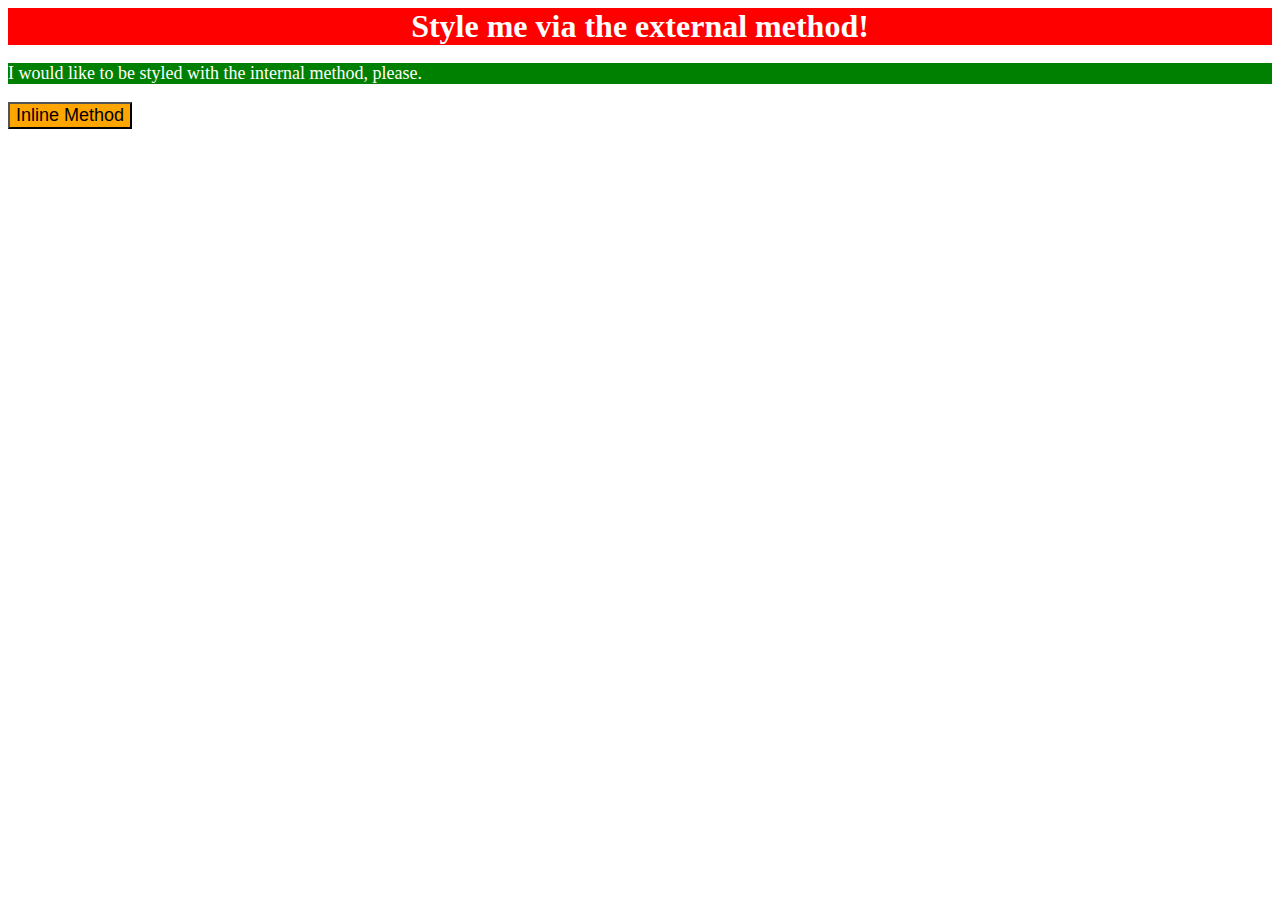
<file: 01-css-methods/index.html>
<!DOCTYPE html>
<html lang="en">
  <head>
    <meta charset="UTF-8" />
    <meta http-equiv="X-UA-Compatible" content="IE=edge" />
    <meta name="viewport" content="width=device-width, initial-scale=1.0" />
    <title>Methods for Adding CSS</title>
    <link rel="stylesheet" href="style.css" />

    <style>
      p {
        color: white;
        background-color: green;
        font-size: 18px;
      }
    </style>
  </head>
  <body>
    <div>Style me via the external method!</div>
    <p>I would like to be styled with the internal method, please.</p>
    <button style="background-color: orange; font-size: 18px">
      Inline Method
    </button>
  </body>
</html>
</file>
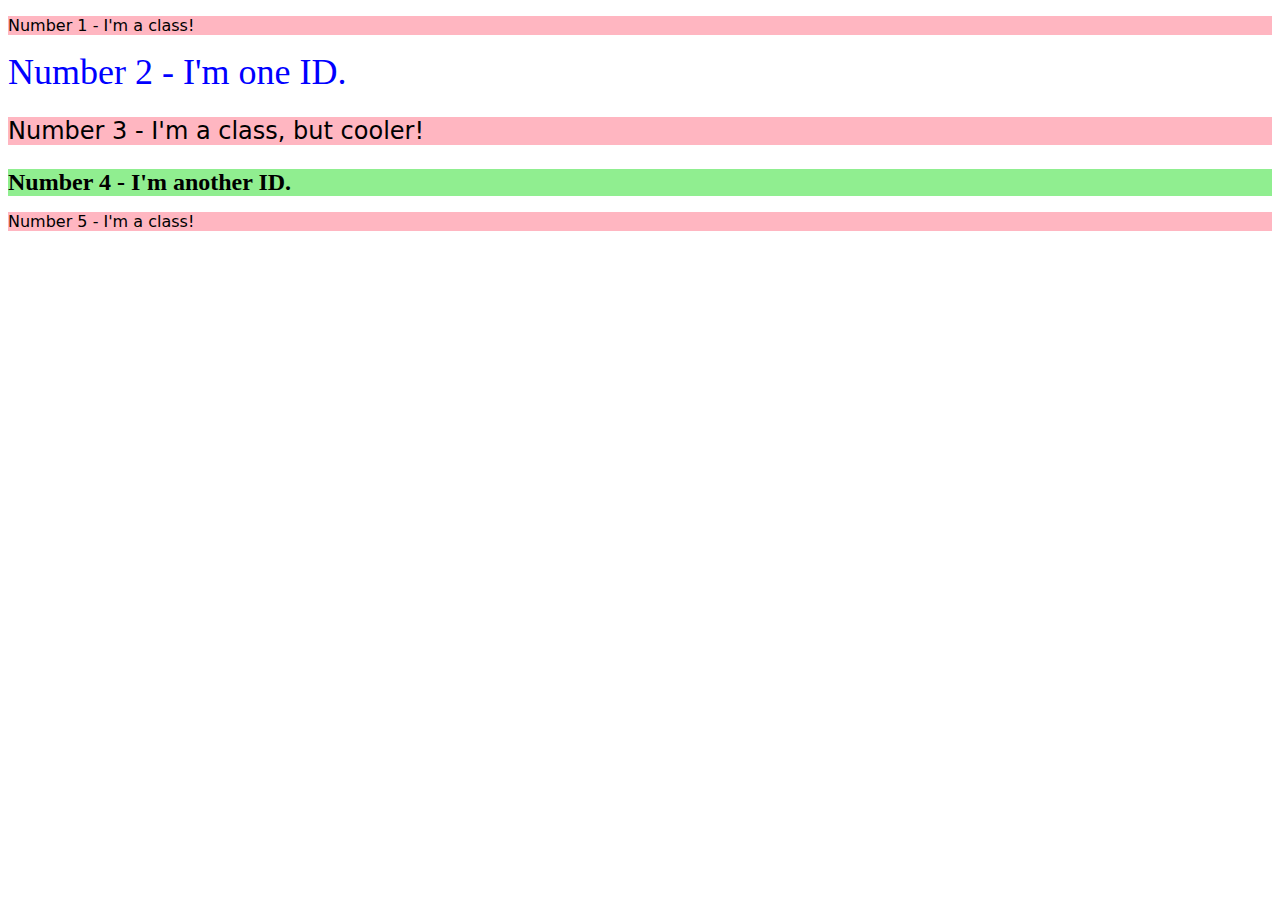
<file: 02-class-id-selectors/index.html>
<!DOCTYPE html>
<html lang="en">
  <head>
    <meta charset="UTF-8" />
    <meta http-equiv="X-UA-Compatible" content="IE=edge" />
    <meta name="viewport" content="width=device-width, initial-scale=1.0" />
    <title>Class and ID Selectors</title>
    <link rel="stylesheet" href="style.css" />
  </head>
  <body>
    <p class="odd">Number 1 - I'm a class!</p>
    <div id="two">Number 2 - I'm one ID.</div>
    <p class="odd font_size">Number 3 - I'm a class, but cooler!</p>
    <div id="four" class="font_size">Number 4 - I'm another ID.</div>
    <p class="odd">Number 5 - I'm a class!</p>
  </body>
</html>
</file>
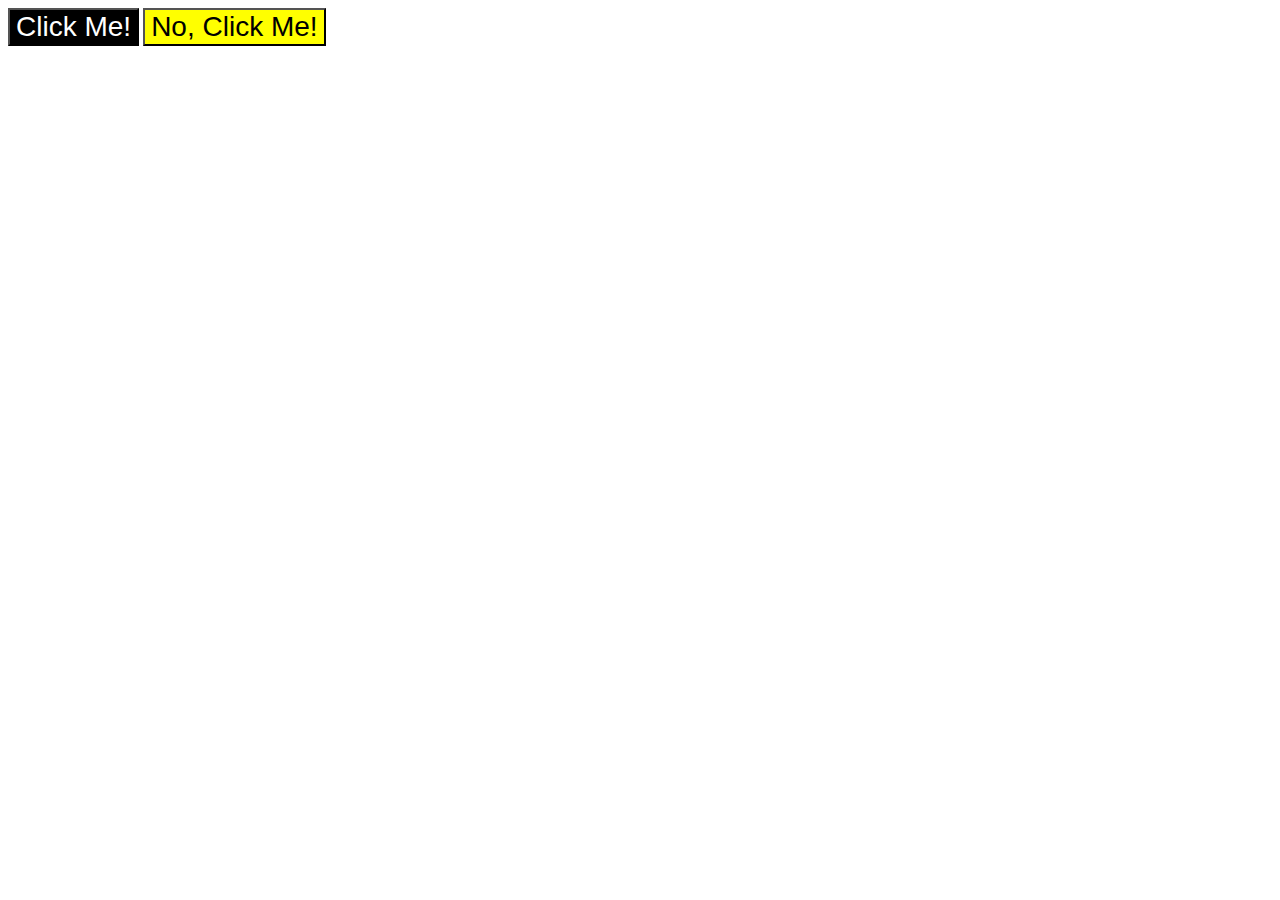
<file: 03-grouping-selectors/index.html>
<!DOCTYPE html>
<html lang="en">
  <head>
    <meta charset="UTF-8" />
    <meta http-equiv="X-UA-Compatible" content="IE=edge" />
    <meta name="viewport" content="width=device-width, initial-scale=1.0" />
    <title>Grouping Selectors</title>
    <link rel="stylesheet" href="style.css" />
  </head>
  <body>
    <button class="Click">Click Me!</button>
    <button class="NoClick">No, Click Me!</button>
  </body>
</html>
</file>
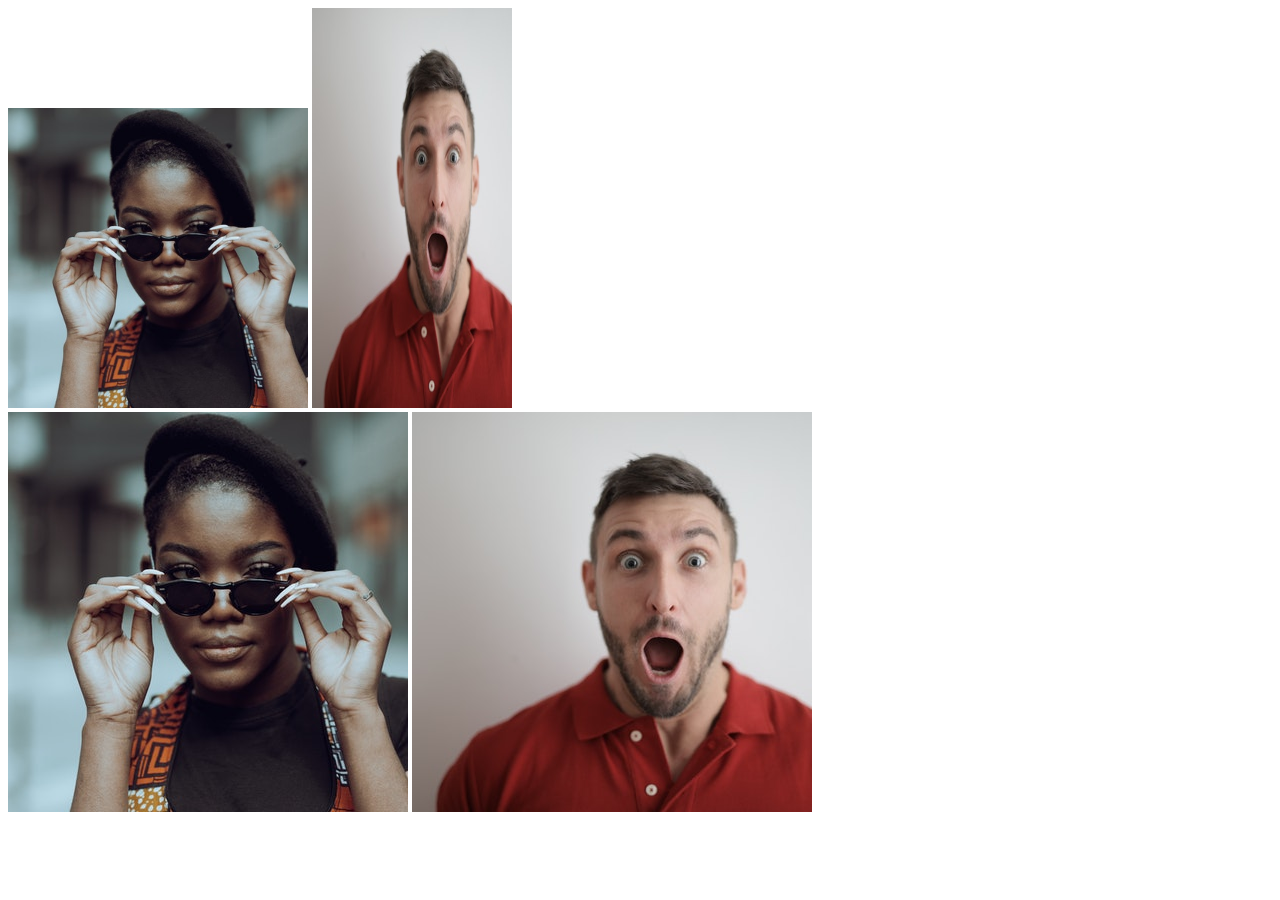
<file: 04-chaining-selectors/index.html>
<!DOCTYPE html>
<html lang="en">
  <head>
    <meta charset="UTF-8" />
    <meta http-equiv="X-UA-Compatible" content="IE=edge" />
    <meta name="viewport" content="width=device-width, initial-scale=1.0" />
    <title>Chaining Selectors</title>
    <link rel="stylesheet" href="style.css" />
  </head>
  <body>
    <!-- Use the classes BELOW this line -->
    <div>
      <img
        class="avatar proportioned"
        src="./pexels-katho-mutodo-8434791.jpg"
        alt="Woman with glasses"
      />
      <img
        class="avatar distorted"
        src="./pexels-andrea-piacquadio-3777931.jpg"
        alt="Man with surprised expression"
      />
    </div>
    <!-- Use the classes ABOVE this line -->
    <div>
      <img
        class="original proportioned"
        src="./pexels-katho-mutodo-8434791.jpg"
        alt="Woman with glasses"
      />
      <img
        class="original distorted"
        src="./pexels-andrea-piacquadio-3777931.jpg"
        alt="Man with surprised expression"
      />
    </div>
  </body>
</html>
</file>
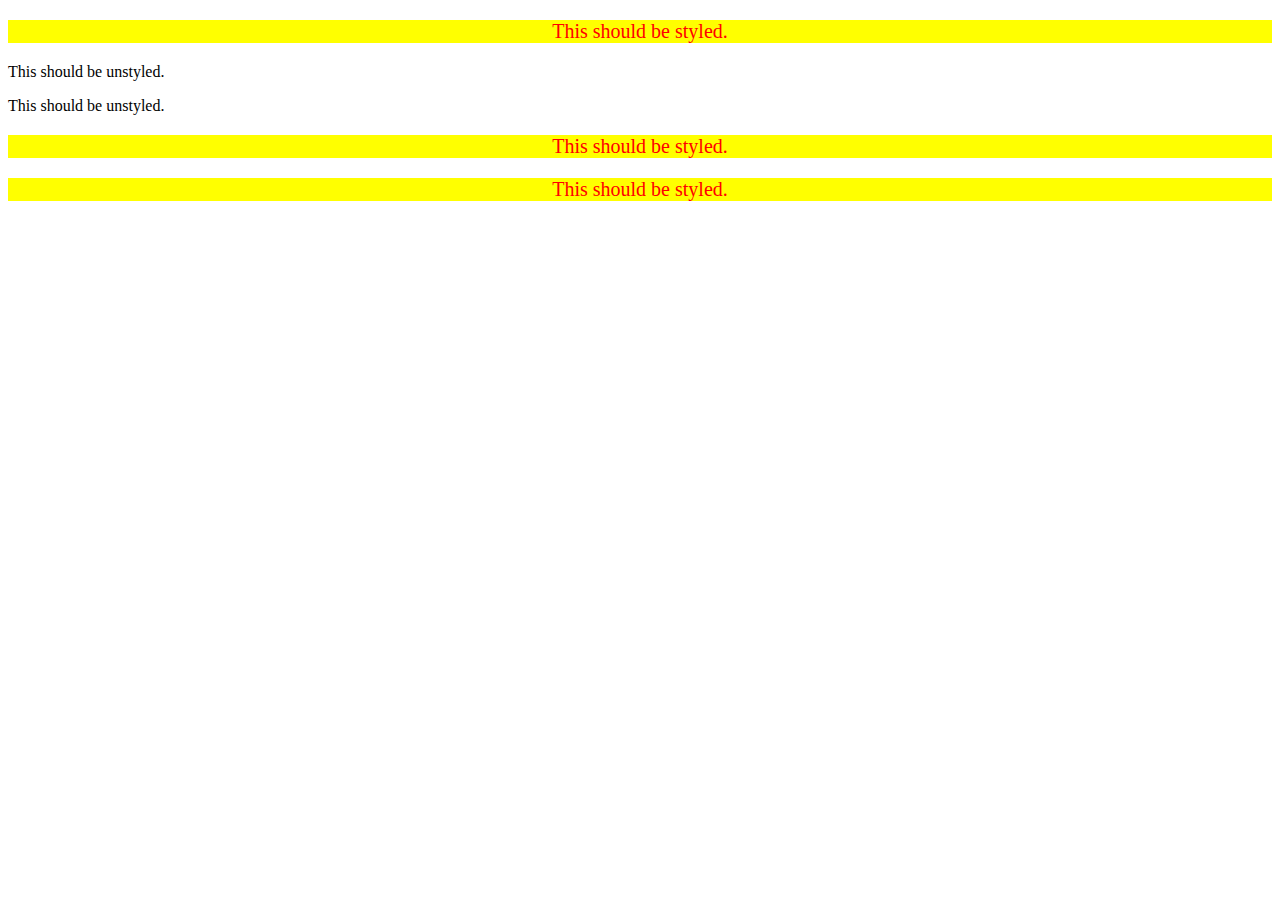
<file: 05-descendant-combinator/index.html>
<!DOCTYPE html>
<html lang="en">
  <head>
    <meta charset="UTF-8" />
    <meta http-equiv="X-UA-Compatible" content="IE=edge" />
    <meta name="viewport" content="width=device-width, initial-scale=1.0" />
    <title>Descendant Combinator</title>
    <link rel="stylesheet" href="style.css" />
  </head>
  <body>
    <div class="container">
      <p class="text">This should be styled.</p>
    </div>
    <p class="text">This should be unstyled.</p>
    <p class="text">This should be unstyled.</p>
    <div class="container">
      <p class="text">This should be styled.</p>
      <p class="text">This should be styled.</p>
    </div>
  </body>
</html>
</file>
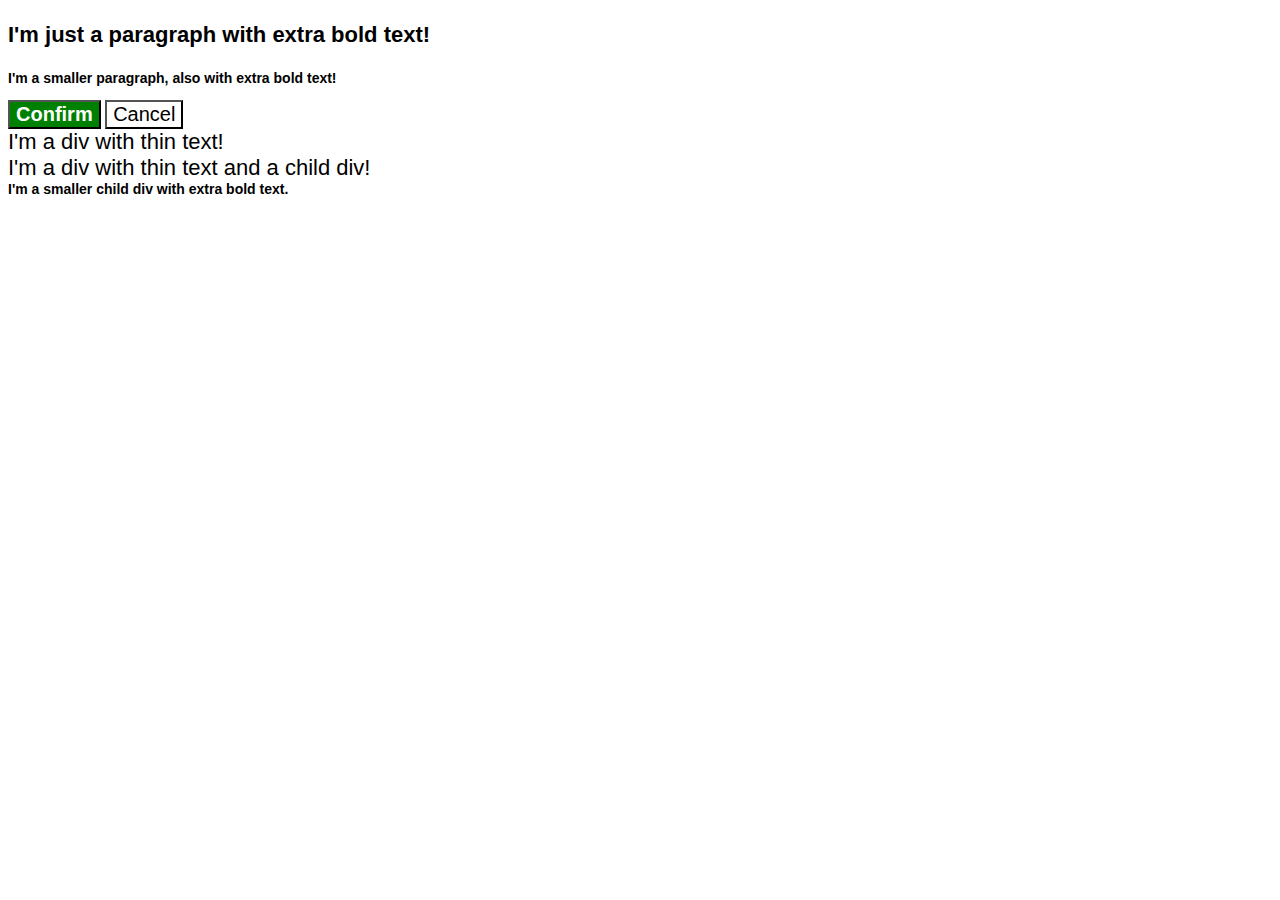
<file: 06-cascade-fix/index.html>
<!DOCTYPE html>
<html lang="en">
  <head>
    <meta charset="UTF-8" />
    <meta http-equiv="X-UA-Compatible" content="IE=edge" />
    <meta name="viewport" content="width=device-width, initial-scale=1.0" />
    <title>Fix the Cascade</title>
    <link rel="stylesheet" href="style.css" />
  </head>
  <body>
    <p class="para">I'm just a paragraph with extra bold text!</p>
    <p class="para small-para">
      I'm a smaller paragraph, also with extra bold text!
    </p>

    <button id="confirm-button" class="button confirm">Confirm</button>
    <button id="cancel-button" class="button cancel">Cancel</button>

    <div class="text">I'm a div with thin text!</div>
    <div class="text">
      I'm a div with thin text and a child div!
      <div class="text child">
        I'm a smaller child div with extra bold text.
      </div>
    </div>
  </body>
</html>
</file>
<file: 01-css-methods/style.css>
div {
  color: white;
  background-color: red;
  font-size: 32px;
  text-align: center;
  font-weight: bold;
}
</file>
<file: 02-class-id-selectors/style.css>
.odd {
  background-color: lightpink;
  font-family: Verdana, "DejaVu Sans", sans-serif;
}

#two {
  color: blue;
  font-size: 36px;
}

.font_size {
  font-size: 24px;
}

#four {
  background-color: lightgreen;
  font-size: 24px;
  font-weight: bold;
}
</file>
<file: 03-grouping-selectors/style.css>
.Click {
  background-color: black;
  color: white;
}

.NoClick {
  background-color: yellow;
}

.Click,
.NoClick {
  font-size: 28px;
  font-family: Helvetica, "Times New Roman", sans-serif;
}
</file>
<file: 04-chaining-selectors/style.css>
.avatar.proportioned {
  height: auto;
  width: 300px;
}

.avatar.distorted {
  height: 400px;
  width: 200px;
}
</file>
<file: 05-descendant-combinator/style.css>
.container .text {
  background-color: yellow;
  color: red;
  font-size: 20px;
  text-align: center;
}
</file>
<file: 06-cascade-fix/style.css>
body {
  font-family: Arial, Helvetica, sans-serif;
}

.para,
.small-para {
  color: hsl(0, 0%, 0%);
  font-weight: 800;
}

.para {
  font-size: 22px;
}

.small-para {
  font-size: 14px;
  font-weight: 800;
}

#confirm-button {
  background: green;
  color: white;
  font-weight: bold;
}

.button {
  background-color: rgb(255, 255, 255);
  color: rgb(0, 0, 0);
  font-size: 20px;
}

.child.text {
  color: rgb(0, 0, 0);
  font-weight: 800;
  font-size: 14px;
}

div,
.text {
  color: rgb(0, 0, 0);
  font-size: 22px;
  font-weight: 100;
}
</file>
